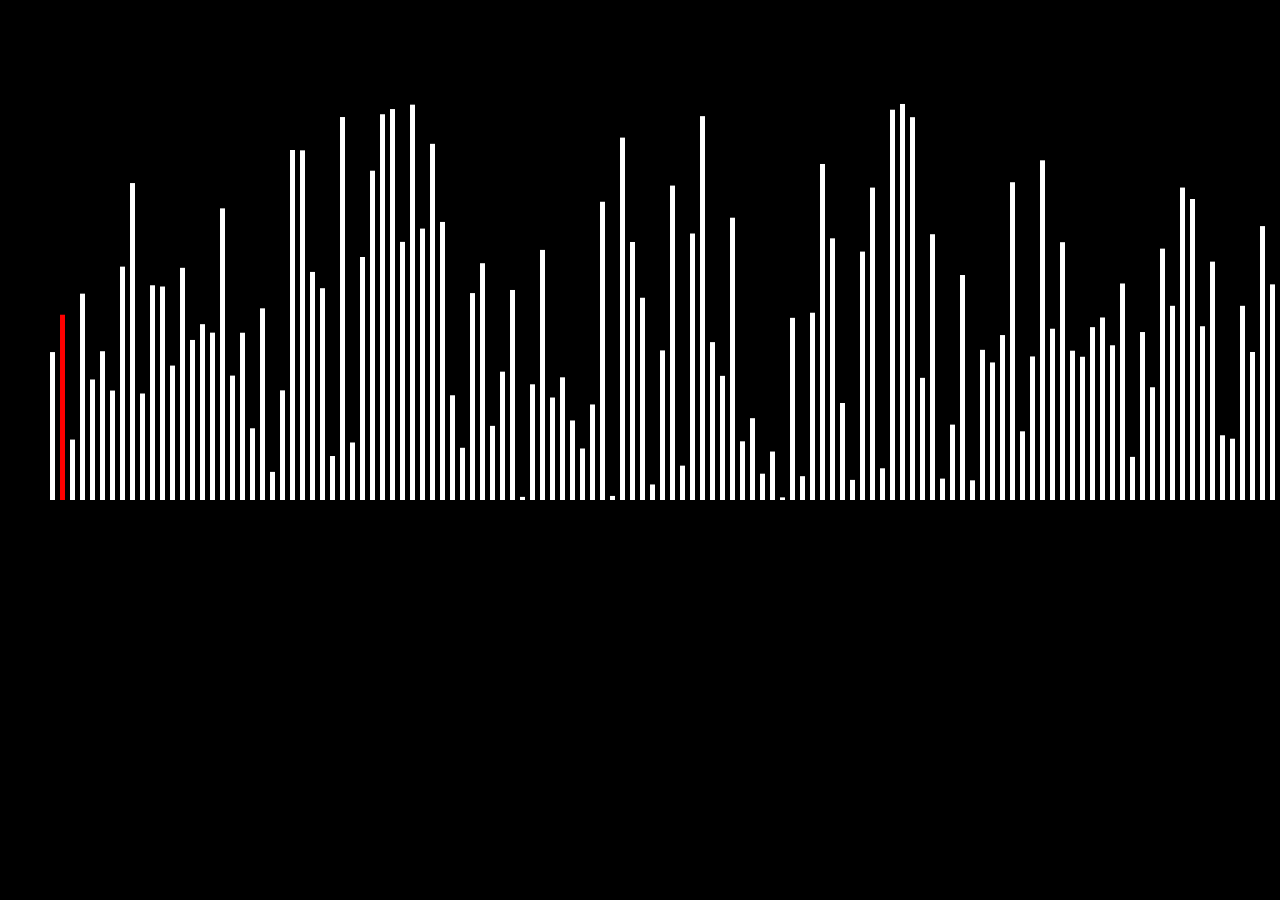
<file: day2/index.html>
<!DOCTYPE html>
<html lang="en">
<head>
    <meta charset="UTF-8">
    <meta name="viewport" content="width=device-width, initial-scale=1.0">
    <title>Sorting algos</title>
    <link rel="stylesheet" href="../style.css">
</head>
<body>
    <l>
        <canvas id="c1"></canvas>
        <canvas id="c2"></canvas>
        <canvas id="c3"></canvas>
    </div>
   
    <script src="./index.js"></script>
</body>
</html>
</file>
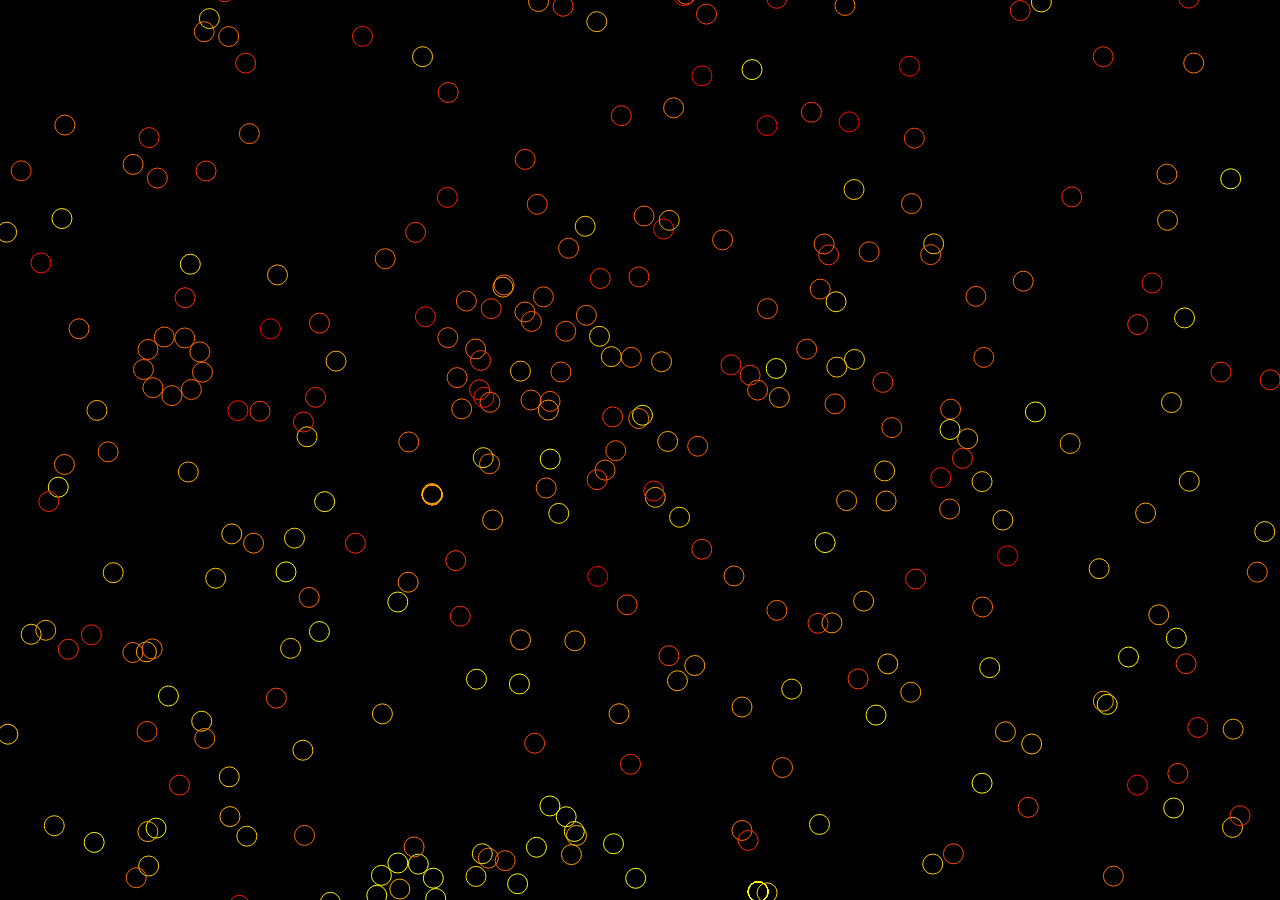
<file: day3/index.html>
<!DOCTYPE html>
<html lang="en">
<head>
    <meta charset="UTF-8">
    <meta name="viewport" content="width=device-width, initial-scale=1.0">
    <title>Sorting algos</title>
    <link rel="stylesheet" href="../style.css">
</head>
<body>
    <canvas id="c1"></canvas>
    <script src="./circles.js"></script>
</body>
</html>
</file>
<file: style.css>
*{
    padding: 0;
    margin: 0;
    box-sizing: border-box;
}

canvas{
    background: #000;
    position: absolute;
}
</file>
